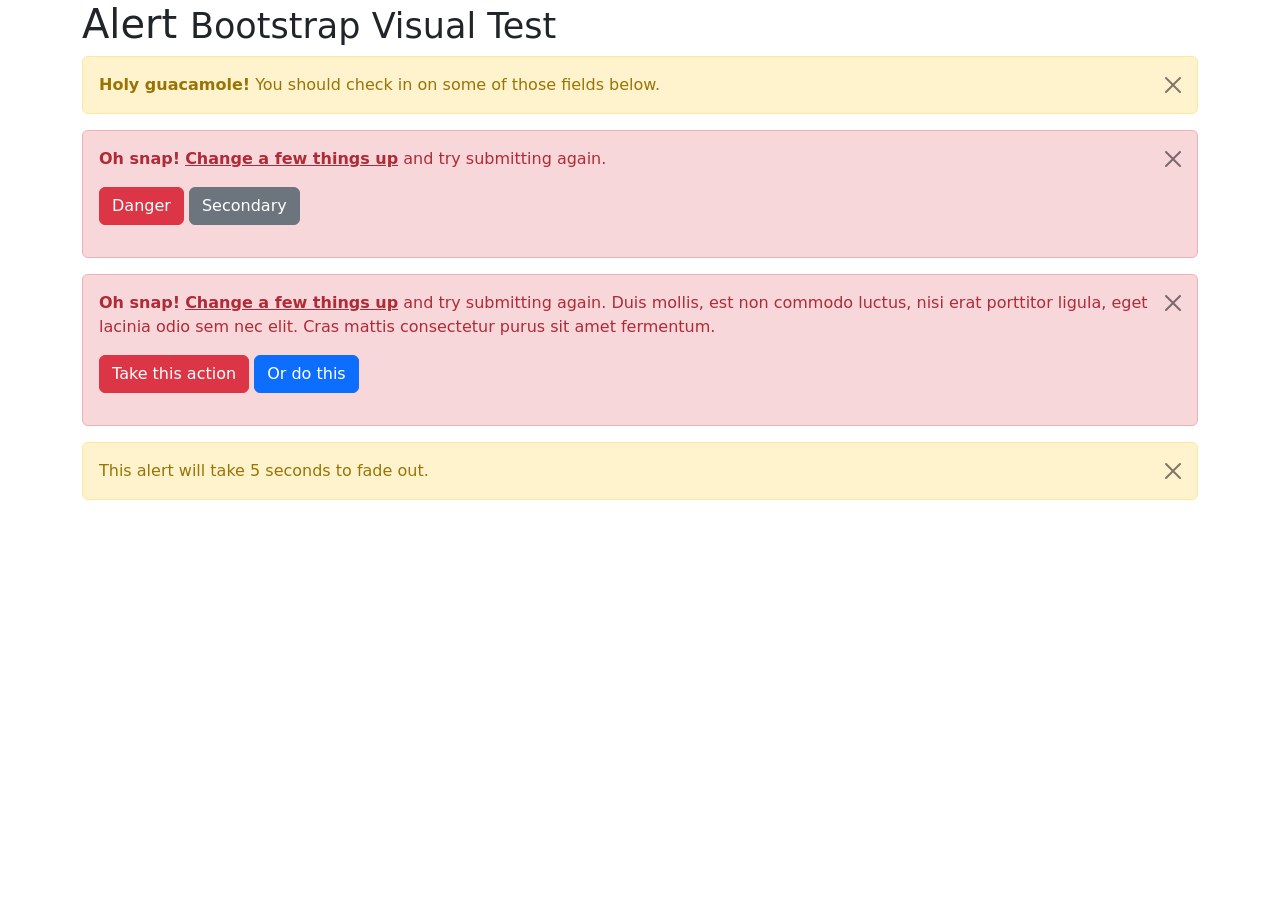
<file: assets/libs/bootstrap/js/tests/visual/alert.html>
<!doctype html>
<html lang="en">
  <head>
    <meta charset="utf-8">
    <meta name="viewport" content="width=device-width, initial-scale=1">
    <link href="../../../dist/css/bootstrap.min.css" rel="stylesheet">
    <title>Alert</title>
  </head>
  <body>
    <div class="container">
      <h1>Alert <small>Bootstrap Visual Test</small></h1>

      <div class="alert alert-warning alert-dismissible fade show" role="alert">
        <button type="button" class="btn-close" data-bs-dismiss="alert" aria-label="Close"></button>
        <strong>Holy guacamole!</strong> You should check in on some of those fields below.
      </div>

      <div class="alert alert-danger alert-dismissible fade show" role="alert">
        <button type="button" class="btn-close" data-bs-dismiss="alert" aria-label="Close"></button>
        <p>
          <strong>Oh snap!</strong> <a href="#" class="alert-link">Change a few things up</a> and try submitting again.
        </p>
        <p>
          <button type="button" class="btn btn-danger">Danger</button>
          <button type="button" class="btn btn-secondary">Secondary</button>
        </p>
      </div>

      <div class="alert alert-danger alert-dismissible fade show" role="alert">
        <button type="button" class="btn-close" data-bs-dismiss="alert" aria-label="Close"></button>
        <p>
          <strong>Oh snap!</strong> <a href="#" class="alert-link">Change a few things up</a> and try submitting again. Duis mollis, est non commodo luctus, nisi erat porttitor ligula, eget lacinia odio sem nec elit. Cras mattis consectetur purus sit amet fermentum.
        </p>
        <p>
          <button type="button" class="btn btn-danger">Take this action</button>
          <button type="button" class="btn btn-primary">Or do this</button>
        </p>
      </div>

      <div class="alert alert-warning alert-dismissible fade show" role="alert" style="transition-duration: 5s;">
        <button type="button" class="btn-close" data-bs-dismiss="alert" aria-label="Close"></button>
        This alert will take 5 seconds to fade out.
      </div>
    </div>

    <script src="../../../dist/js/bootstrap.bundle.js"></script>
  </body>
</html>
</file>
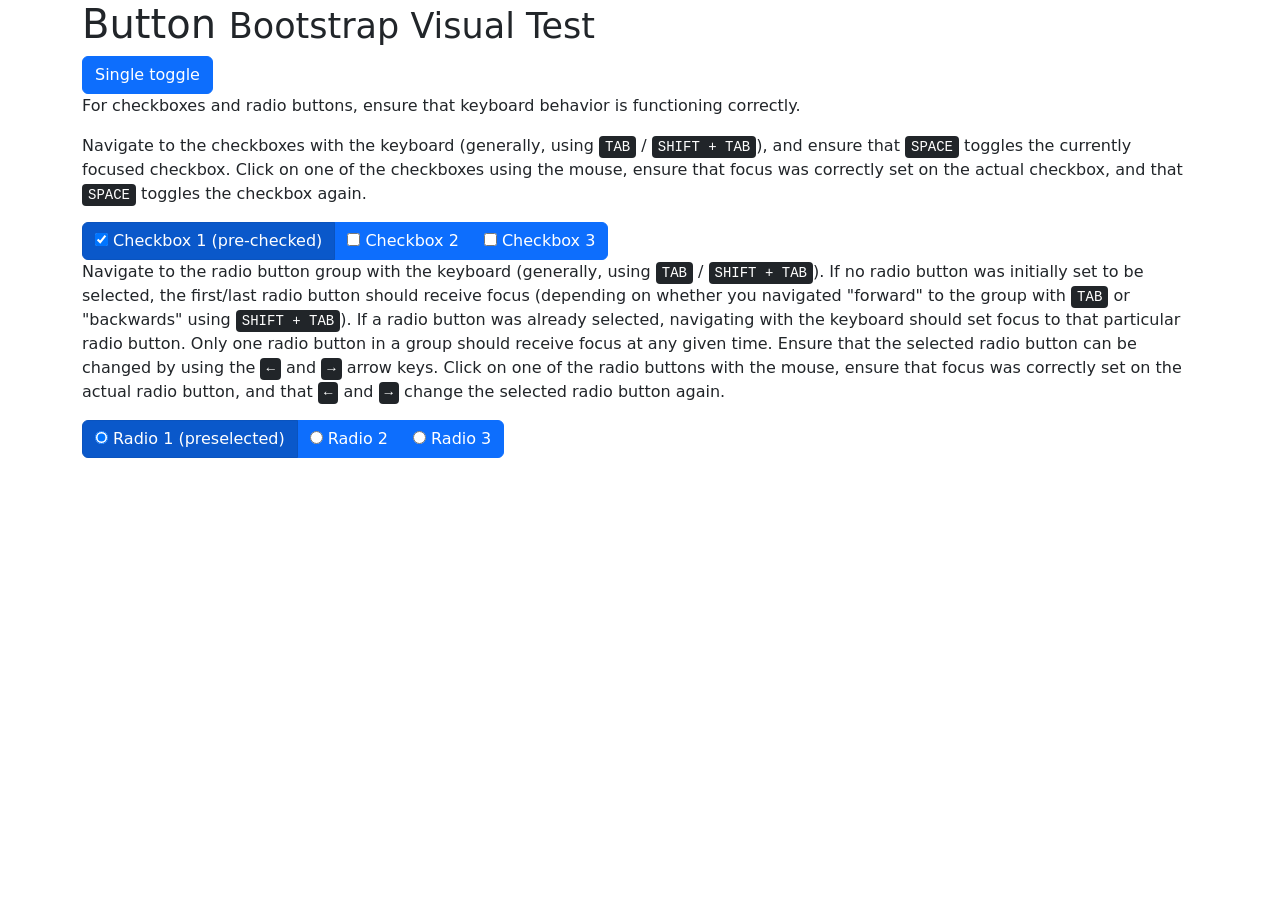
<file: assets/libs/bootstrap/js/tests/visual/button.html>
<!doctype html>
<html lang="en">
  <head>
    <meta charset="utf-8">
    <meta name="viewport" content="width=device-width, initial-scale=1">
    <link href="../../../dist/css/bootstrap.min.css" rel="stylesheet">
    <title>Button</title>
  </head>
  <body>
    <div class="container">
      <h1>Button <small>Bootstrap Visual Test</small></h1>

      <button type="button" class="btn btn-primary" data-bs-toggle="button" aria-pressed="false" autocomplete="off">
        Single toggle
      </button>

      <p>For checkboxes and radio buttons, ensure that keyboard behavior is functioning correctly.</p>
      <p>Navigate to the checkboxes with the keyboard (generally, using <kbd>TAB</kbd> / <kbd>SHIFT + TAB</kbd>), and ensure that <kbd>SPACE</kbd> toggles the currently focused checkbox. Click on one of the checkboxes using the mouse, ensure that focus was correctly set on the actual checkbox, and that <kbd>SPACE</kbd> toggles the checkbox again.</p>

      <div class="btn-group" data-bs-toggle="buttons">
        <label class="btn btn-primary active">
          <input type="checkbox" checked autocomplete="off"> Checkbox 1 (pre-checked)
        </label>
        <label class="btn btn-primary">
          <input type="checkbox" autocomplete="off"> Checkbox 2
        </label>
        <label class="btn btn-primary">
          <input type="checkbox" autocomplete="off"> Checkbox 3
        </label>
      </div>

      <p>Navigate to the radio button group with the keyboard (generally, using <kbd>TAB</kbd> / <kbd>SHIFT + TAB</kbd>). If no radio button was initially set to be selected, the first/last radio button should receive focus (depending on whether you navigated "forward" to the group with <kbd>TAB</kbd> or "backwards" using <kbd>SHIFT + TAB</kbd>). If a radio button was already selected, navigating with the keyboard should set focus to that particular radio button. Only one radio button in a group should receive focus at any given time.  Ensure that the selected radio button can be changed by using the <kbd>←</kbd> and <kbd>→</kbd> arrow keys. Click on one of the radio buttons with the mouse,  ensure that focus was correctly set on the actual radio button, and that <kbd>←</kbd> and <kbd>→</kbd> change the selected radio button again.</p>

      <div class="btn-group" data-bs-toggle="buttons">
        <label class="btn btn-primary active">
          <input type="radio" name="options" id="option1" autocomplete="off" checked> Radio 1 (preselected)
        </label>
        <label class="btn btn-primary">
          <input type="radio" name="options" id="option2" autocomplete="off"> Radio 2
        </label>
        <label class="btn btn-primary">
          <input type="radio" name="options" id="option3" autocomplete="off"> Radio 3
        </label>
      </div>
    </div>

    <script src="../../../dist/js/bootstrap.bundle.js"></script>
  </body>
</html>
</file>
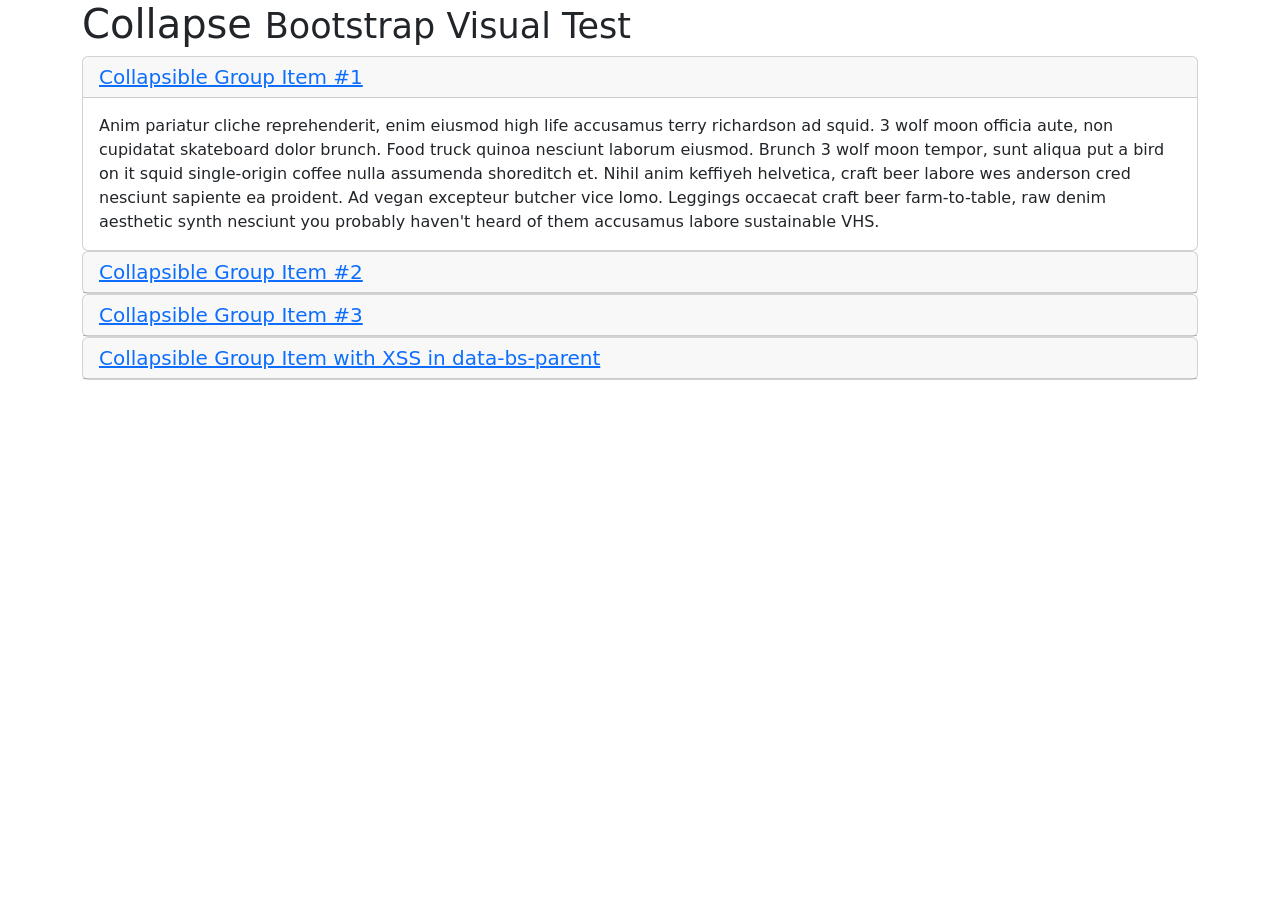
<file: assets/libs/bootstrap/js/tests/visual/collapse.html>
<!doctype html>
<html lang="en">
  <head>
    <meta charset="utf-8">
    <meta name="viewport" content="width=device-width, initial-scale=1">
    <link href="../../../dist/css/bootstrap.min.css" rel="stylesheet">
    <title>Collapse</title>
  </head>
  <body>
    <div class="container">
      <h1>Collapse <small>Bootstrap Visual Test</small></h1>

      <div id="accordion" role="tablist">
        <div class="card" role="presentation">
          <div class="card-header" role="tab" id="headingOne">
            <h5 class="mb-0">
              <a data-bs-toggle="collapse" href="#collapseOne" aria-expanded="true" aria-controls="collapseOne">
                Collapsible Group Item #1
              </a>
            </h5>
          </div>

          <div id="collapseOne" class="collapse show" data-bs-parent="#accordion" role="tabpanel" aria-labelledby="headingOne">
            <div class="card-body">
              Anim pariatur cliche reprehenderit, enim eiusmod high life accusamus terry richardson ad squid. 3 wolf moon officia aute, non cupidatat skateboard dolor brunch. Food truck quinoa nesciunt laborum eiusmod. Brunch 3 wolf moon tempor, sunt aliqua put a bird on it squid single-origin coffee nulla assumenda shoreditch et. Nihil anim keffiyeh helvetica, craft beer labore wes anderson cred nesciunt sapiente ea proident. Ad vegan excepteur butcher vice lomo. Leggings occaecat craft beer farm-to-table, raw denim aesthetic synth nesciunt you probably haven't heard of them accusamus labore sustainable VHS.
            </div>
          </div>
        </div>
        <div class="card" role="presentation">
          <div class="card-header" role="tab" id="headingTwo">
            <h5 class="mb-0">
              <a class="collapsed" data-bs-toggle="collapse" href="#collapseTwo" aria-expanded="false" aria-controls="collapseTwo">
                Collapsible Group Item #2
              </a>
            </h5>
          </div>
          <div id="collapseTwo" class="collapse" data-bs-parent="#accordion" role="tabpanel" aria-labelledby="headingTwo">
            <div class="card-body">
              Anim pariatur cliche reprehenderit, enim eiusmod high life accusamus terry richardson ad squid. 3 wolf moon officia aute, non cupidatat skateboard dolor brunch. Food truck quinoa nesciunt laborum eiusmod. Brunch 3 wolf moon tempor, sunt aliqua put a bird on it squid single-origin coffee nulla assumenda shoreditch et. Nihil anim keffiyeh helvetica, craft beer labore wes anderson cred nesciunt sapiente ea proident. Ad vegan excepteur butcher vice lomo. Leggings occaecat craft beer farm-to-table, raw denim aesthetic synth nesciunt you probably haven't heard of them accusamus labore sustainable VHS.
            </div>
          </div>
        </div>
        <div class="card" role="presentation">
          <div class="card-header" role="tab" id="headingThree">
            <h5 class="mb-0">
              <a class="collapsed" data-bs-toggle="collapse" href="#collapseThree" aria-expanded="false" aria-controls="collapseThree">
                Collapsible Group Item #3
              </a>
            </h5>
          </div>
          <div id="collapseThree" class="collapse" data-bs-parent="#accordion" role="tabpanel" aria-labelledby="headingThree">
            <div class="card-body">
              Anim pariatur cliche reprehenderit, enim eiusmod high life accusamus terry richardson ad squid. 3 wolf moon officia aute, non cupidatat skateboard dolor brunch. Food truck quinoa nesciunt laborum eiusmod. Brunch 3 wolf moon tempor, sunt aliqua put a bird on it squid single-origin coffee nulla assumenda shoreditch et. Nihil anim keffiyeh helvetica, craft beer labore wes anderson cred nesciunt sapiente ea proident. Ad vegan excepteur butcher vice lomo. Leggings occaecat craft beer farm-to-table, raw denim aesthetic synth nesciunt you probably haven't heard of them accusamus labore sustainable VHS.
            </div>
          </div>
        </div>
        <div class="card" role="presentation">
          <div class="card-header" role="tab" id="headingFour">
            <h5 class="mb-0">
              <a class="collapsed" data-bs-toggle="collapse" href="#collapseFour" aria-expanded="false" aria-controls="collapseFour">
                Collapsible Group Item with XSS in data-bs-parent
              </a>
            </h5>
          </div>
          <div id="collapseFour" class="collapse" data-bs-parent="<img src=1 onerror=alert(123)>" role="tabpanel" aria-labelledby="headingFour">
            <div class="card-body">
              Anim pariatur cliche reprehenderit, enim eiusmod high life accusamus terry richardson ad squid. 3 wolf moon officia aute, non cupidatat skateboard dolor brunch. Food truck quinoa nesciunt laborum eiusmod. Brunch 3 wolf moon tempor, sunt aliqua put a bird on it squid single-origin coffee nulla assumenda shoreditch et. Nihil anim keffiyeh helvetica, craft beer labore wes anderson cred nesciunt sapiente ea proident. Ad vegan excepteur butcher vice lomo. Leggings occaecat craft beer farm-to-table, raw denim aesthetic synth nesciunt you probably haven't heard of them accusamus labore sustainable VHS.
            </div>
          </div>
        </div>
      </div>
    </div>

    <script src="../../../dist/js/bootstrap.bundle.js"></script>
  </body>
</html>
</file>
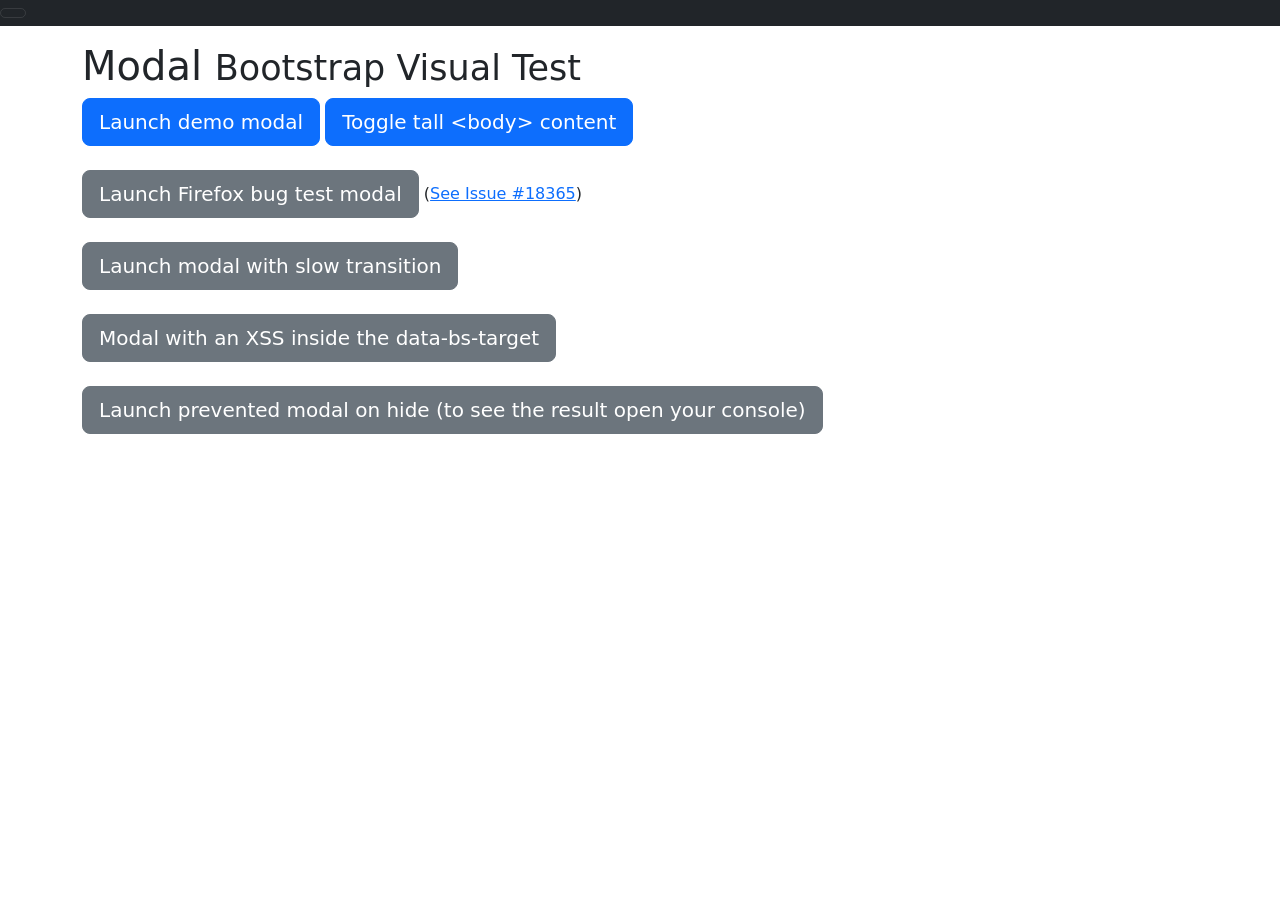
<file: assets/libs/bootstrap/js/tests/visual/modal.html>
<!doctype html>
<html lang="en">
  <head>
    <meta charset="utf-8">
    <meta name="viewport" content="width=device-width, initial-scale=1">
    <link href="../../../dist/css/bootstrap.min.css" rel="stylesheet">
    <title>Modal</title>
    <style>
      #tall {
        height: 1500px;
        width: 100px;
      }
    </style>
  </head>
  <body>
    <nav class="navbar navbar-full navbar-dark bg-dark">
      <button class="navbar-toggler hidden-lg-up" type="button" data-bs-toggle="collapse" data-bs-target="#navbarResponsive" aria-controls="navbarResponsive" aria-expanded="false" aria-label="Toggle navigation"></button>
      <div class="collapse navbar-expand-md" id="navbarResponsive">
        <a class="navbar-brand" href="#">This shouldn't jump!</a>
        <ul class="navbar-nav">
          <li class="nav-item">
            <a class="nav-link active" href="#" aria-current="page">Home</a>
          </li>
          <li class="nav-item">
            <a class="nav-link" href="#">Link</a>
          </li>
          <li class="nav-item">
            <a class="nav-link" href="#">Link</a>
          </li>
        </ul>
      </div>
    </nav>

    <div class="container mt-3">
      <h1>Modal <small>Bootstrap Visual Test</small></h1>

      <div class="modal fade" id="myModal" tabindex="-1" aria-labelledby="myModalLabel" aria-hidden="true">
        <div class="modal-dialog">
          <div class="modal-content">
            <div class="modal-header">
              <h1 class="modal-title fs-4" id="myModalLabel">Modal title</h1>
              <button type="button" class="btn-close" data-bs-dismiss="modal" aria-label="Close"></button>
            </div>
            <div class="modal-body">
              <h4>Text in a modal</h4>
              <p>Duis mollis, est non commodo luctus, nisi erat porttitor ligula.</p>

              <h4>Popover in a modal</h4>
              <p>This <button type="button" class="btn btn-primary" data-bs-toggle="popover" data-bs-placement="left" title="Popover title" data-bs-content="And here's some amazing content. It's very engaging. Right?">button</button> should trigger a popover on click.</p>


              <h4>Tooltips in a modal</h4>
              <p><a href="#" data-bs-toggle="tooltip" data-bs-placement="top" title="Tooltip on top">This link</a> and <a href="#" data-bs-toggle="tooltip" data-bs-placement="bottom" title="Tooltip on bottom">that link</a> should have tooltips on hover.</p>

              <div id="accordion" role="tablist">
                <div class="card" role="presentation">
                  <div class="card-header" role="tab" id="headingOne">
                    <h5 class="mb-0">
                      <a data-bs-toggle="collapse" href="#collapseOne" aria-expanded="true" aria-controls="collapseOne">
                        Collapsible Group Item #1
                      </a>
                    </h5>
                  </div>

                  <div id="collapseOne" class="collapse show" data-bs-parent="#accordion" role="tabpanel" aria-labelledby="headingOne">
                    <div class="card-body">
                      Anim pariatur cliche reprehenderit, enim eiusmod high life accusamus terry richardson ad squid. 3 wolf moon officia aute, non cupidatat skateboard dolor brunch. Food truck quinoa nesciunt laborum eiusmod. Brunch 3 wolf moon tempor, sunt aliqua put a bird on it squid single-origin coffee nulla assumenda shoreditch et. Nihil anim keffiyeh helvetica, craft beer labore wes anderson cred nesciunt sapiente ea proident. Ad vegan excepteur butcher vice lomo. Leggings occaecat craft beer farm-to-table, raw denim aesthetic synth nesciunt you probably haven't heard of them accusamus labore sustainable VHS.
                    </div>
                  </div>
                </div>
                <div class="card" role="presentation">
                  <div class="card-header" role="tab" id="headingTwo">
                    <h5 class="mb-0">
                      <a class="collapsed" data-bs-toggle="collapse" href="#collapseTwo" aria-expanded="false" aria-controls="collapseTwo">
                        Collapsible Group Item #2
                      </a>
                    </h5>
                  </div>
                  <div id="collapseTwo" class="collapse" data-bs-parent="#accordion" role="tabpanel" aria-labelledby="headingTwo">
                    <div class="card-body">
                      Anim pariatur cliche reprehenderit, enim eiusmod high life accusamus terry richardson ad squid. 3 wolf moon officia aute, non cupidatat skateboard dolor brunch. Food truck quinoa nesciunt laborum eiusmod. Brunch 3 wolf moon tempor, sunt aliqua put a bird on it squid single-origin coffee nulla assumenda shoreditch et. Nihil anim keffiyeh helvetica, craft beer labore wes anderson cred nesciunt sapiente ea proident. Ad vegan excepteur butcher vice lomo. Leggings occaecat craft beer farm-to-table, raw denim aesthetic synth nesciunt you probably haven't heard of them accusamus labore sustainable VHS.
                    </div>
                  </div>
                </div>
                <div class="card" role="presentation">
                  <div class="card-header" role="tab" id="headingThree">
                    <h5 class="mb-0">
                      <a class="collapsed" data-bs-toggle="collapse" href="#collapseThree" aria-expanded="false" aria-controls="collapseThree">
                        Collapsible Group Item #3
                      </a>
                    </h5>
                  </div>
                  <div id="collapseThree" class="collapse" data-bs-parent="#accordion" role="tabpanel" aria-labelledby="headingThree">
                    <div class="card-body">
                      Anim pariatur cliche reprehenderit, enim eiusmod high life accusamus terry richardson ad squid. 3 wolf moon officia aute, non cupidatat skateboard dolor brunch. Food truck quinoa nesciunt laborum eiusmod. Brunch 3 wolf moon tempor, sunt aliqua put a bird on it squid single-origin coffee nulla assumenda shoreditch et. Nihil anim keffiyeh helvetica, craft beer labore wes anderson cred nesciunt sapiente ea proident. Ad vegan excepteur butcher vice lomo. Leggings occaecat craft beer farm-to-table, raw denim aesthetic synth nesciunt you probably haven't heard of them accusamus labore sustainable VHS.
                    </div>
                  </div>
                </div>
              </div>

              <hr>

              <h4>Overflowing text to show scroll behavior</h4>
              <p>Cras mattis consectetur purus sit amet fermentum. Cras justo odio, dapibus ac facilisis in, egestas eget quam. Morbi leo risus, porta ac consectetur ac, vestibulum at eros.</p>
              <p>Praesent commodo cursus magna, vel scelerisque nisl consectetur et. Vivamus sagittis lacus vel augue laoreet rutrum faucibus dolor auctor.</p>
              <p>Aenean lacinia bibendum nulla sed consectetur. Praesent commodo cursus magna, vel scelerisque nisl consectetur et. Donec sed odio dui. Donec ullamcorper nulla non metus auctor fringilla.</p>
              <p>Cras mattis consectetur purus sit amet fermentum. Cras justo odio, dapibus ac facilisis in, egestas eget quam. Morbi leo risus, porta ac consectetur ac, vestibulum at eros.</p>
              <p>Praesent commodo cursus magna, vel scelerisque nisl consectetur et. Vivamus sagittis lacus vel augue laoreet rutrum faucibus dolor auctor.</p>
              <p>Aenean lacinia bibendum nulla sed consectetur. Praesent commodo cursus magna, vel scelerisque nisl consectetur et. Donec sed odio dui. Donec ullamcorper nulla non metus auctor fringilla.</p>
              <p>Cras mattis consectetur purus sit amet fermentum. Cras justo odio, dapibus ac facilisis in, egestas eget quam. Morbi leo risus, porta ac consectetur ac, vestibulum at eros.</p>
              <p>Praesent commodo cursus magna, vel scelerisque nisl consectetur et. Vivamus sagittis lacus vel augue laoreet rutrum faucibus dolor auctor.</p>
              <p>Aenean lacinia bibendum nulla sed consectetur. Praesent commodo cursus magna, vel scelerisque nisl consectetur et. Donec sed odio dui. Donec ullamcorper nulla non metus auctor fringilla.</p>
            </div>
            <div class="modal-footer">
              <button type="button" class="btn btn-secondary" data-bs-dismiss="modal">Close</button>
              <button type="button" class="btn btn-primary">Save changes</button>
            </div>
          </div>
        </div>
      </div>

      <div class="modal fade" id="firefoxModal" tabindex="-1" aria-labelledby="firefoxModalLabel" aria-hidden="true">
        <div class="modal-dialog">
          <div class="modal-content">
            <div class="modal-header">
              <h1 class="modal-title fs-4" id="firefoxModalLabel">Firefox Bug Test</h1>
              <button type="button" class="btn-close" data-bs-dismiss="modal" aria-label="Close"></button>
            </div>
            <div class="modal-body">
              <ol>
                <li>Ensure you're using Firefox.</li>
                <li>Open a new tab and then switch back to this tab.</li>
                <li>Click into this input: <input type="text" id="ff-bug-input"></li>
                <li>Switch to the other tab and then back to this tab.</li>
              </ol>
              <p>Test result: <strong id="ff-bug-test-result"></strong></p>
            </div>
            <div class="modal-footer">
              <button type="button" class="btn btn-secondary" data-bs-dismiss="modal">Close</button>
              <button type="button" class="btn btn-primary">Save changes</button>
            </div>
          </div>
        </div>
      </div>

      <div class="modal fade" id="slowModal" tabindex="-1" aria-labelledby="slowModalLabel" aria-hidden="true" style="transition-duration: 5s;">
        <div class="modal-dialog" style="transition-duration: inherit;">
          <div class="modal-content">
            <div class="modal-header">
              <h1 class="modal-title fs-4" id="slowModalLabel">Lorem slowly</h1>
              <button type="button" class="btn-close" data-bs-dismiss="modal" aria-label="Close"></button>
            </div>
            <div class="modal-body">
              <p>Cum sociis natoque penatibus et magnis dis parturient montes, nascetur ridiculus mus. Duis mollis, est non commodo luctus, nisi erat porttitor ligula, eget lacinia odio sem nec elit. Donec sed odio dui. Nullam quis risus eget urna mollis ornare vel eu leo. Nulla vitae elit libero, a pharetra augue.</p>
            </div>
            <div class="modal-footer">
              <button type="button" class="btn btn-secondary" data-bs-dismiss="modal">Close</button>
              <button type="button" class="btn btn-primary">Save changes</button>
            </div>
          </div>
        </div>
      </div>

      <button type="button" class="btn btn-primary btn-lg" data-bs-toggle="modal" data-bs-target="#myModal">
        Launch demo modal
      </button>

      <button type="button" class="btn btn-primary btn-lg" id="tall-toggle">
        Toggle tall &lt;body&gt; content
      </button>

      <br><br>

      <button type="button" class="btn btn-secondary btn-lg" data-bs-toggle="modal" data-bs-target="#firefoxModal">
        Launch Firefox bug test modal
      </button>
      (<a href="https://github.com/twbs/bootstrap/issues/18365">See Issue #18365</a>)

      <br><br>

      <button type="button" class="btn btn-secondary btn-lg" data-bs-toggle="modal" data-bs-target="#slowModal">
        Launch modal with slow transition
      </button>

      <br><br>

      <div class="text-bg-dark p-2" id="tall" style="display: none;">
        Tall body content to force the page to have a scrollbar.
      </div>

      <button type="button" class="btn btn-secondary btn-lg" data-bs-toggle="modal" data-bs-target="&#x3C;div class=&#x22;modal fade the-bad&#x22; tabindex=&#x22;-1&#x22;&#x3E;&#x3C;div class=&#x22;modal-dialog&#x22;&#x3E;&#x3C;div class=&#x22;modal-content&#x22;&#x3E;&#x3C;div class=&#x22;modal-header&#x22;&#x3E;&#x3C;button type=&#x22;button&#x22; class=&#x22;btn-close&#x22; data-bs-dismiss=&#x22;modal&#x22; aria-label=&#x22;Close&#x22;&#x3E;&#x3C;span aria-hidden=&#x22;true&#x22;&#x3E;&#x26;times;&#x3C;/span&#x3E;&#x3C;/button&#x3E;&#x3C;h1 class=&#x22;modal-title fs-4&#x22;&#x3E;The Bad Modal&#x3C;/h1&#x3E;&#x3C;/div&#x3E;&#x3C;div class=&#x22;modal-body&#x22;&#x3E;This modal&#x27;s HTTML source code is declared inline, inside the data-bs-target attribute of it&#x27;s show-button&#x3C;/div&#x3E;&#x3C;/div&#x3E;&#x3C;/div&#x3E;&#x3C;/div&#x3E;">
        Modal with an XSS inside the data-bs-target
      </button>

      <br><br>

      <button type="button" class="btn btn-secondary btn-lg" id="btnPreventModal">
        Launch prevented modal on hide (to see the result open your console)
      </button>
    </div>

    <script src="../../../dist/js/bootstrap.bundle.js"></script>
    <script>
      /* global bootstrap: false */

      const ffBugTestResult = document.getElementById('ff-bug-test-result')
      const firefoxTestDone = false

      function reportFirefoxTestResult(result) {
        if (!firefoxTestDone) {
          ffBugTestResult.classList.add(result ? 'text-success' : 'text-danger')
          ffBugTestResult.textContent = result ? 'PASS' : 'FAIL'
        }
      }

      document.querySelectorAll('[data-bs-toggle="popover"]').forEach(popoverEl => new bootstrap.Popover(popoverEl))

      document.querySelectorAll('[data-bs-toggle="tooltip"]').forEach(tooltipEl => new bootstrap.Tooltip(tooltipEl))

      const tall = document.getElementById('tall')
      document.getElementById('tall-toggle').addEventListener('click', () => {
        tall.style.display = tall.style.display === 'none' ? 'block' : 'none'
      })

      const ffBugInput = document.getElementById('ff-bug-input')
      const firefoxModal = document.getElementById('firefoxModal')
      function handlerClickFfBugInput() {
        firefoxModal.addEventListener('focus', reportFirefoxTestResult.bind(false))
        ffBugInput.addEventListener('focus', reportFirefoxTestResult.bind(true))
        ffBugInput.removeEventListener('focus', handlerClickFfBugInput)
      }

      ffBugInput.addEventListener('focus', handlerClickFfBugInput)

      const modalFf = new bootstrap.Modal(firefoxModal)

      document.getElementById('btnPreventModal').addEventListener('click', () => {
        const shownFirefoxModal = () => {
          modalFf.hide()
          firefoxModal.removeEventListener('shown.bs.modal', hideFirefoxModal)
        }

        const hideFirefoxModal = event => {
          event.preventDefault()
          firefoxModal.removeEventListener('hide.bs.modal', hideFirefoxModal)

          if (modalFf._isTransitioning) {
            console.error('Modal plugin should not set _isTransitioning when hide event is prevented')
          } else {
            console.log('Test passed')
            modalFf.hide() // work as expected
          }
        }

        firefoxModal.addEventListener('shown.bs.modal', shownFirefoxModal)
        firefoxModal.addEventListener('hide.bs.modal', hideFirefoxModal)
        modalFf.show()
      })

      // Test transition duration
      let t0
      let t1
      const slowModal = document.getElementById('slowModal')

      slowModal.addEventListener('shown.bs.modal', () => {
        t1 = performance.now()
        console.log('transition-duration took ' + (t1 - t0) + 'ms.')
      })

      slowModal.addEventListener('show.bs.modal', () => {
        t0 = performance.now()
      })
    </script>
  </body>
</html>
</file>
